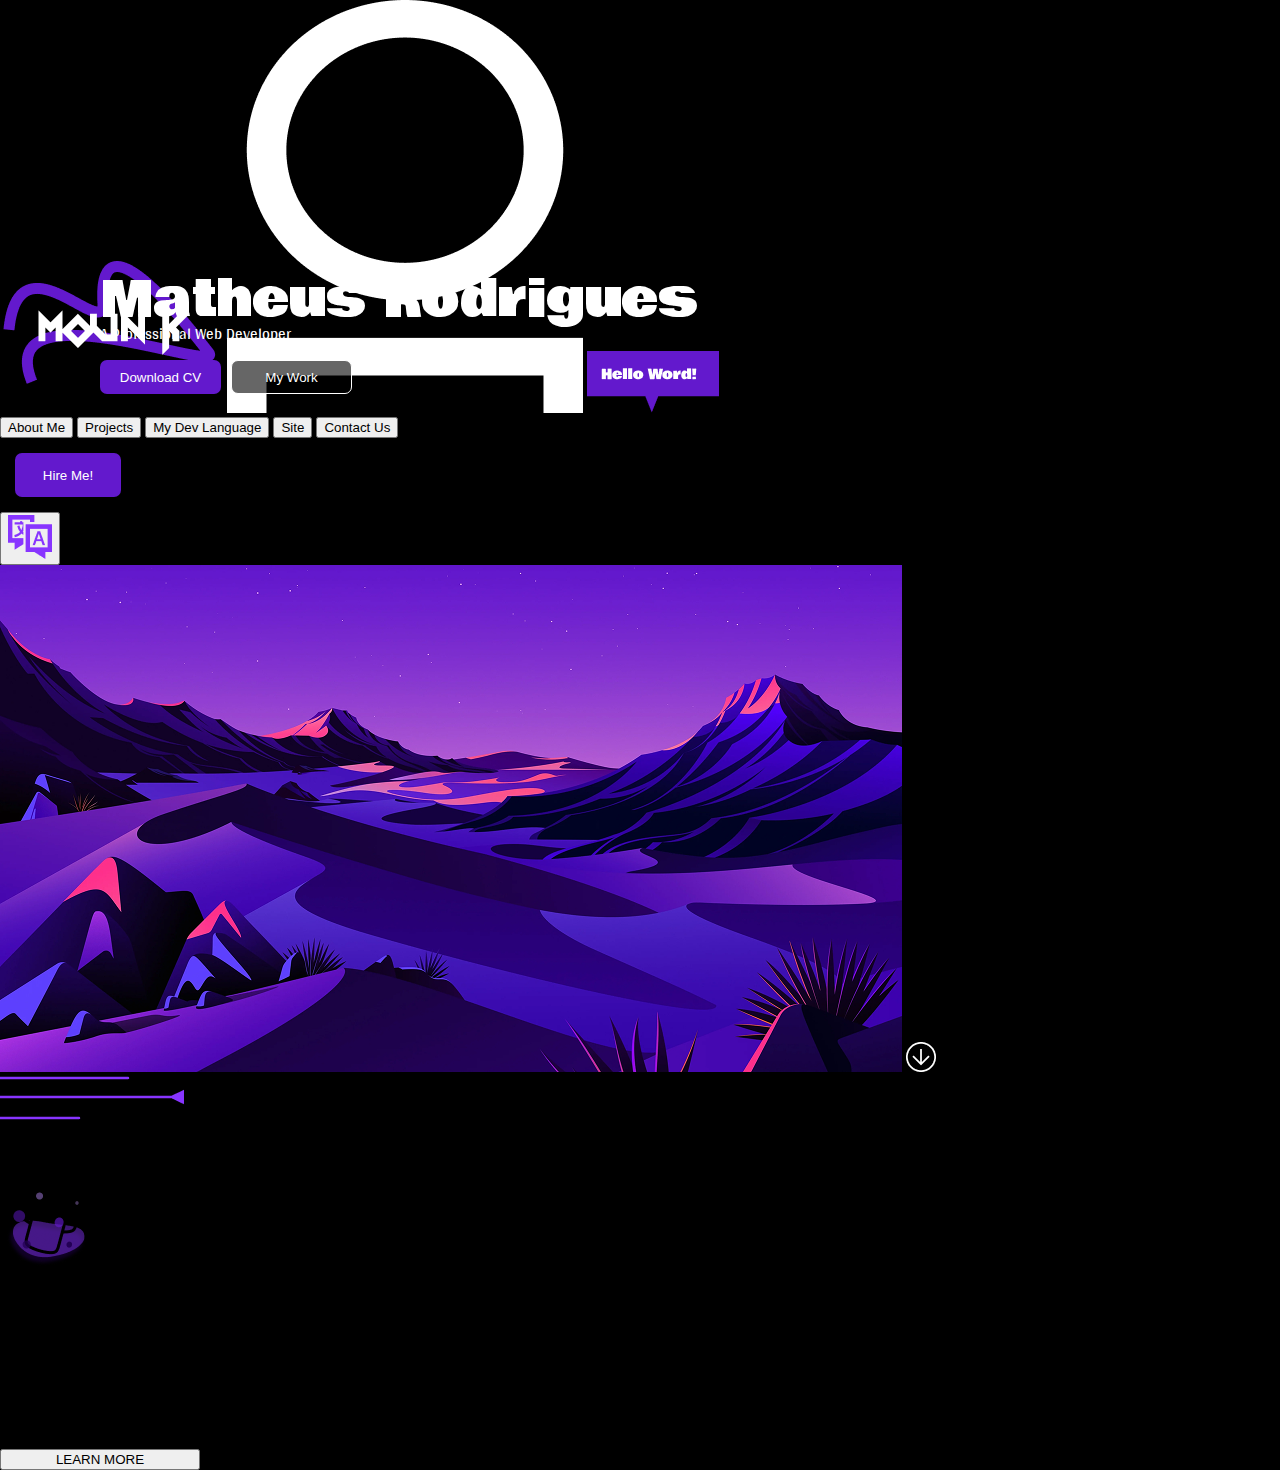
<file: MounK.html>
<!DOCTYPE html>
<html lang="pt-BR">
  <head>
    <meta charset="UTF-8" />
    <meta name="viewport" content="width=device-width, initial-scale=1.0" />
    <link rel="stylesheet" href="Style.css" />
    <link
      rel="icon"
      href="Imgs,Vds,Icons,Assets/Icon.png"
      type="image/x-icon"
    />
    <link rel="preconnect" href="https://fonts.googleapis.com">
<link rel="preconnect" href="https://fonts.gstatic.com" crossorigin>
<link href="https://fonts.googleapis.com/css2?family=Bowlby+One&display=swap" rel="stylesheet">
<link rel="preconnect" href="https://fonts.googleapis.com">
<link rel="preconnect" href="https://fonts.gstatic.com" crossorigin>
<link href="https://fonts.googleapis.com/css2?family=Arya:wght@400;700&display=swap" rel="stylesheet">
    <title>MounK</title>
  </head>
  <body>
    <!-- Logo -->
    <img
      src="Imgs,Vds,Icons,Assets/Moun K Logo.png"
      alt="Imagem Aleatória"
      class="Logo"
    />

    <!-- Person -->
    <img src="Imgs,Vds,Icons,Assets/Vector.png" alt="Person" class="Person" />

    <!-- Text Box -->
    <img
      src="Imgs,Vds,Icons,Assets/Text Box.png"
      alt="TextBox"
      class="TextBox"
    />

    <!-- Navigation Buttons -->
    <div class="button-container">
      <button class="custom-button">About Me</button>
      <button class="custom-button">Projects</button>
      <button class="custom-button">My Dev Language</button>
      <button class="custom-button">Site</button>
      <button class="custom-button">Contact Us</button>
      <button class="hire-me-button">Hire Me!</button>
      <button class="icon-button">
        <img src="Imgs,Vds,Icons,Assets/Language.png" alt="Language Icon" />
      </button>
    </div>

    <!-- Portfolio Image -->
    <img
      src="Imgs,Vds,Icons,Assets/Myportfólio 1.png"
      alt="Portifólio"
      class="Portifólio"
    />

    <!-- Arrow Button -->
    <img src="Imgs,Vds,Icons,Assets/Group 1.png" alt="Seta" class="Seta" />

    <!-- Text and Buttons Below -->
    <div class="TextBox">
      <!-- Existing content of .TextBox -->
    </div>
    <div class="title">Matheus Rodrigues</div>
    <div class="subtitle">A Professional Web Developer</div>
    <div class="button-group">
      <button class="download-cv-button">Download CV</button>
      <button class="my-work-button">My Work</button>
    </div>

    <!-- Projects- line-->
     <div class="projects-line">
        <img src="Imgs,Vds,Icons,Assets/Lines.png" alt="">
        <div class="projects-line-text">
            <h3>Projects</h3>
        </div>
     </div>

    <!--My Projects-->
    <div class="Container-card">
      <img class="img-card" src="Imgs,Vds,Icons,Assets/T-Shirt.png" alt="" />
      <div class="text-container-card">
        <h3><strong>DK's Looks</strong></h3>
        <p>
          The style that keeps up with your rhythm. Dress with attitude. Dress
          with DK’s Looks!!!
        </p>
        <button>LEARN MORE</button>
      </div>
    </div>
  </body>
</html>
</file>
<file: Style.css>
/*  Global Styles */
body {
    background-color: black;
    margin: 0;
    padding: 0;
    }

/*Container*/
.container {
    display: flex;
    margin: 0;
    }

/*Logo-container*/
.logo-container {
    display: flex;
    padding-top: 0px;
    padding-left: 65px;
    z-index: 1;
    }

/* Helloword */
.Helloword {
    display: flex;
    position: absolute;
    left: 30px;
    top: 100px;
    width: auto;
    height: auto;
    padding-left: 40px;
    z-index: 1;
    }

.title {
    font-family: 'Bowlby One', sans-serif, bold;
    font-size: 50px;
    color: white;
    margin: 0;
    z-index: 1;
    position: absolute;
    left: 100px; /* Align with .TextBox */
    top: 260px; /* Position below .TextBox */
    }

.subtitle {
    font-family: 'Arya', sans-serif;
    font-size: 15px;
    color: white;
    margin: 0;
    position: absolute;
    left: 100px; /* Align with .TextBox */
    top: 320px; /* Position below the title */
    z-index: 1;
    }

/* Button Group Below Subtitle */
.button-group {
    position: absolute;
    left: 100px; /* Align with .TextBox */
    top: 360px; /* Position below the subtitle */
    display: flex;
    gap: 10px; /* Space between the buttons */
    z-index: 1;
    }

.download-cv-button {
    width: 121px;
    height: 34px;
    background-color: #6319CD;
    color: white;
    border: none;
    border-radius: 7px;
    cursor: pointer;
    transition: background-color 0.3s;
    display: flex;
    align-items: center;
    justify-content: center;
    z-index: 1;
    }

.download-cv-button:hover {
    background-color: #431188; /* Darker shade on hover */
    }

.my-work-button {
    width: 121px;
    height: 34px;
    background-color: rgba(0, 0, 0, 0.6); /* Black with 60% transparency */
    color: white;
    border: 1px solid white;
    border-radius: 7px;
    cursor: pointer;
    transition: background-color 0.3s;
    display: flex;
    align-items: center;
    justify-content: center;
    }

.my-work-button:hover {
    background-color: rgb(34, 34, 34); /* Fully opaque black on hover */
    }

/*Top-buttons*/
.top-buttons {
    display: flex;
    position: absolute;
    align-items: flex-start;
    right: 15px;
    top: 0;
    flex-direction: row;
    align-items: center;
    }

/*Custom-button2*/
.custom-button2 {
    background-color: transparent;
    color: white;
    border: none;
    padding: 15px; /* Adds padding of 15px on each side */
    right: 35px;
    height: 103px;
    margin: 0; /* Removes margin to avoid space between buttons */
    cursor: pointer;
    transition: background-color 0.6s;
    display: flex;
    align-items: center;
    justify-content: center;
    }

.custom-button2:hover {
    background-color: #6319CD; /* Background color on hover */
    }

/*hire-me-button*/
.hire-me-button {
    width: 106px;
    height: 44px;
    margin: 15px;
    background-color: #6319CD;
    color: white;
    border: none;
    border-radius: 7px;
    cursor: pointer;
    transition: background-color 0.6s;
    display: flex;
    align-items: center;
    justify-content: center;
    }

.hire-me-button:hover {
    background-color: #431188; /* Darker shade on hover */
    }

/*Language-button*/
.language-button {
    width: 50px;
    height: 50px;
    border: none;
    border-radius: 7px;
    background-color: black;
    cursor: pointer;
    display: flex;
    align-items: center;
    justify-content: center;
    }

.language-button:hover {
    background-color: #520db3; /* Background color on hover */
    }

/*myport-container*/
.myport-container {
    position: absolute;
    width: auto;
    height: auto;
    margin: 0;
    right: 0px;
    top: 103px;    
    }

/*myport-person*/
.Myport-person {
    position: absolute;
    width: auto;
    height: auto;
    right: 45px;
    top: 125px;
    }

/*Arrow-container*/
.Arrow-container {
    position: absolute;
    width: auto;
    height: auto;
    right: 630px;
    top: 376px;
    z-index: 1;
    }
    
/*Arrow-button*/
.Arrow-button {
    display: flex;
    align-items: center;
    justify-content: center;
    border-radius: 50px;
    background-color: black;
    cursor: pointer;
    transition: background-color 0.6s;
    }
    
/*Arrow-button:hover*/
.Arrow-button:hover {
    background-color: #520db3; /* Background color on hover */
    }

/*My-Projects-container*/
.My-Projects-container {
    display: flex;
    flex-wrap: wrap;
    position: absolute;
    justify-content: flex-start;
    align-content: flex-end;
    padding-top: 530px;
    }

/*line-text-container*/
.line-text-container {
    display: flex;
    position: absolute;
    justify-content: flex-start;
    align-content: flex-end;
    padding-top: 505px;
    padding-left: 190px;
    }

/*line-text*/
.line-text {
    padding-top: 32px;
    font-family: 'Bowlby One', sans-serif;
    font-weight: 500;
    font-size: 25px;
    color: white;
    }

/*Project-cards-container*/
.Project-cards-container {
    display: grid;
    flex-wrap: wrap;
    grid-template-columns: repeat(3, 1fr);
    grid-gap: 70px;
    justify-content: flex-start;
    align-content: flex-end;
    padding-top: 640px;
    padding-left: 10%;
    }
    
/*cards*/
.cards {
    display: flex;
    width: 321px;
    height: 147px;
    border: none;
    border-radius: 7px;
    background-image: linear-gradient(to right, #230055, #8835FF);
    }

/*icon-cards*/
    .icon-card0 {
        width: 75px;
        height: 75px;
        padding-top: 46px;
        padding-left: 10px;
        }

    .icon-card1 {
        width: 75px;
        height: 75px;
        padding-top: 44px;
        padding-left: 10px;
        }

    .icon-card2 {
        width: 92px;
        height: 92px;
        padding-top: 38px;
        padding-left: 10px;
        }
        
    .icon-card3 {
        width: 80px;
        height: 80px;
        padding-top: 40px;
        padding-left: 10px;
        }

    .icon-card4 {
        width: 76px;
        height: 76px;
        padding-top: 40px;
        padding-left: 10px;
        }

    .icon-card5 {
        width: 80px;
        height: 80px;
        padding-top: 40px;
        padding-left: 10px;
        }
    
/*text-container-card*/
.text-container-card {
    display: flex;
    justify-content: space-around;
    height: 140px;
    width: 200px;
    padding-top: 0px;
    flex-direction: column;
}

.title-card {
    font-family: 'Bowlby One', sans-serif;
    margin-bottom: -10px;
    height: 20px;;
    font-weight: 100;
    font-size: 20px;
    color: white;
    z-index: 1;
}

.paragraph-card {
    font-family: 'Arya', sans-serif;
    height: 20px;
    font-weight: 100;
    font-size: 10px;
    line-height: 10px;
    color: white;
    z-index: 1;
}

.button-card {
    display: flex;
    align-items: center;
    justify-content: center;
    justify-items: center;
    align-content: center;
    margin-left: 17.5%;
    width: 5rem;
    height: 1.405rem;
    background-color: #000000; opacity: 0.6;;
    color: white;
    border-radius: 0.4375rem;
    border-color: white;
    border: 0.5px solid white;
    font-family: 'Arya', sans-serif;
    font-size: 0.5rem;
    font-weight: 400;
    margin-top: 14px;
    bottom: 0;
    cursor: pointer;
}

/*Contact-container*/
.Contact-container {
    display: grid;
    grid-template-columns: repeat(1, 1fr);
    padding-right: 80px;
    padding-top: 100px;
    grid-gap: -10px;
    flex-direction: column;
    justify-self: flex-end;
    grid-template-columns: repeat(1, 1fr);
}

/*contact-box*/
.contact-box {
    display: grid;
    padding-left: 5px;
    grid-template-columns: repeat(1, 1fr);
    width: 496px;
    height: 51px;
    color: gray;
    background-color: black;
    border: 1.8px solid #6319CD;
}

.contact-box-d {
    width: 494px;
    height: 51px;
    padding-top: 10px;
    margin-top: -10px;
    padding-left: 8px;
    color: black;
    background-color: rgb(255, 255, 255);
    border: none;
}

.contact-box-dd {
    display: grid;
    padding-left: 3px;
    grid-template-columns: repeat(1, 1fr);
    width: 505px;
    height: 30px;
    color: gray;
    background-color: black;
    border: 1.8px solid #6319CD;
}

/*contact-button*/
.contact-button {
    display: block;
    width: 502px;
    height: 34px;
    background-color: #6319CD;
    color: white;
    border: none;
    border-radius: 7px;
    cursor: pointer;
    transition: background-color 0.3s;
    display: flex;
    align-items: center;
    justify-content: center;
    z-index: 1;
}

/*Coment-button*/
.Coment-button {
    width: auto;
    height: auto;
    background-color: #6319CD;
    color: white;
    border: none;
    border-radius: 7px;
    cursor: pointer;
    transition: background-color 0.3s;
    display: flex;
    align-items: center;
    justify-content: center;
    z-index: 1;
}
</file>
